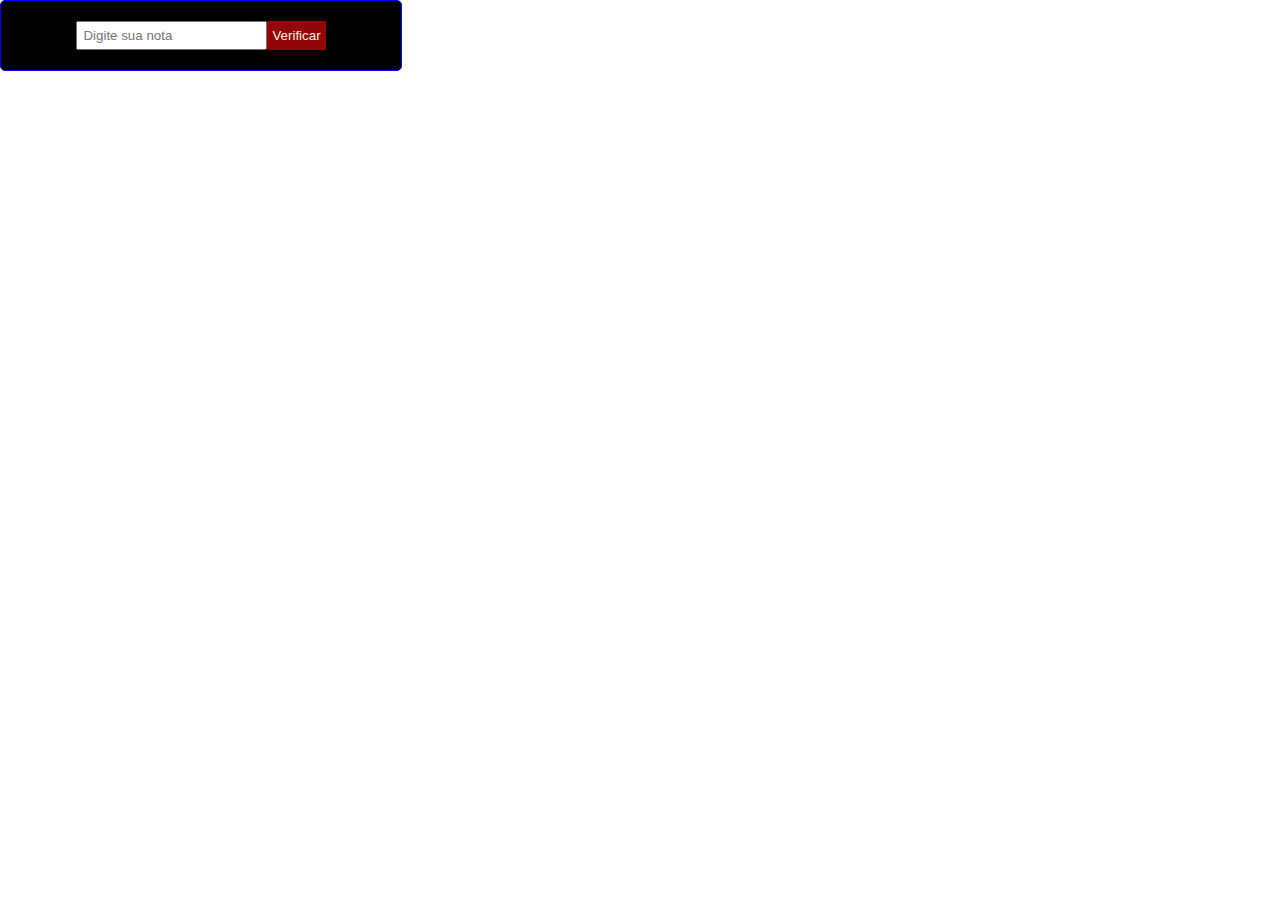
<file: çlkjuhygfsda/web-front02/index.html>
<!DOCTYPE html>
<html lang="en">
<head>
    <meta charset="UTF-8">
    <meta name="viewport" content="width=device-width, initial-scale=1.0">
    <title>Document</title>
    <link rel="stylesheet" href="style.css">
</head>
<body>
    
    <div class="container">
        <form>
            <div class="form-control">
                <input type="text" id="nota" placeholder="Digite sua nota" />
            </div>
            
          <button>Verificar</button>  
        </form>
    </div>

    <script src="script.js"></script>
</body>
</html>
</file>
<file: çlkjuhygfsda/web-front02/style.css>
* {
    margin: 0;
    padding: 0;
}

.container{
    max-width: 400px;
    border: 1px solid blue;
    margin: 80px autto;
    border-radius: 5px;
    background: black;
    box-shadow: 2px 2px 2px rgb(rgb(187, 174, 165));
}

form{
    display: flex;
    justify-content: center;
    padding: 20px;
}

.form-control input[type="text"]{
    padding: 5px;
    outline: none;
}

button{
    background: rgb(148, 6, 6);
    color:beige ;
    border: 0;
    padding: 5px;
    cursor: pointer;
}

.error {
    color: rgb(rgb(185, 1, 1));
    text-align: left;
}

.d-done {
    display: none;
}
</file>
